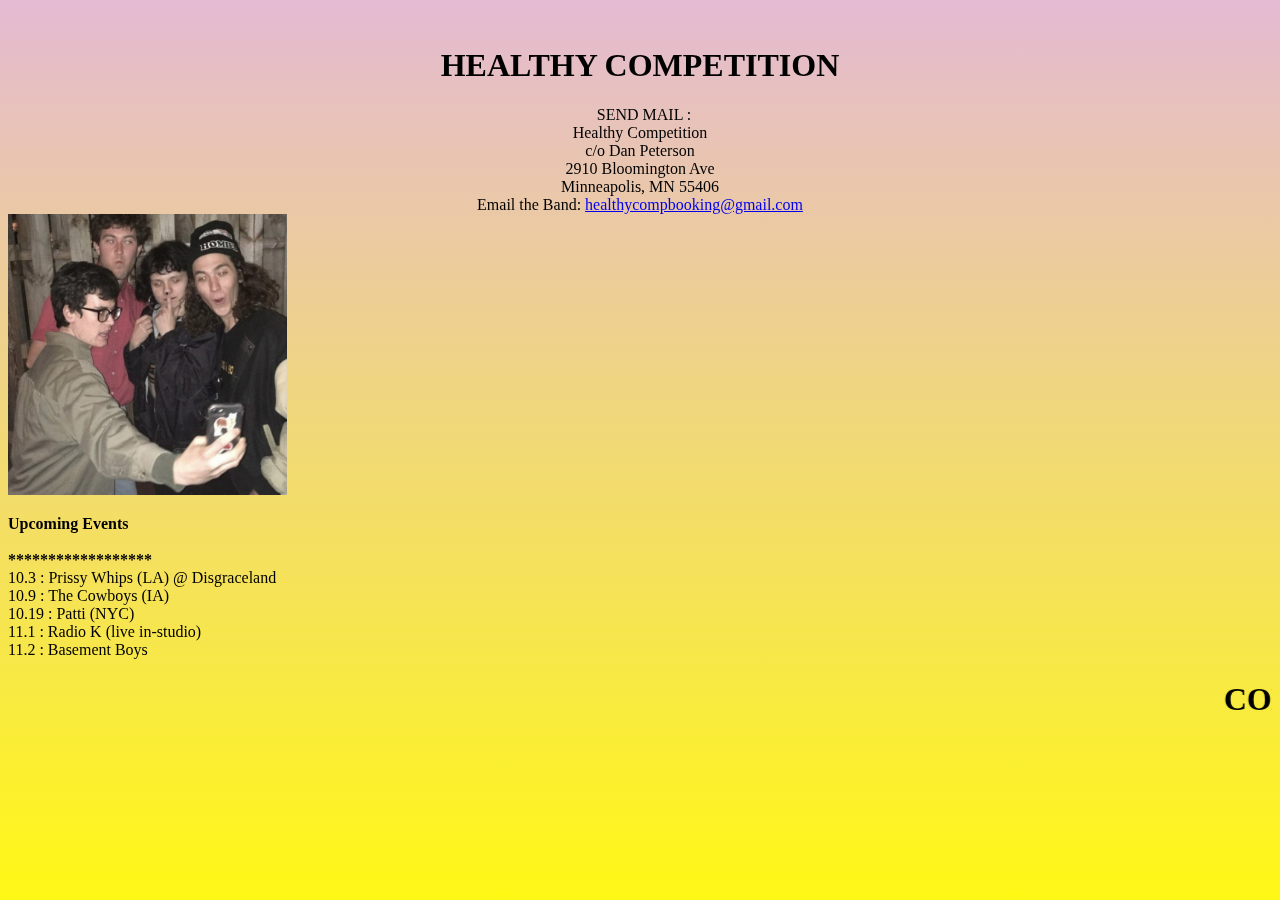
<file: index.html>
<!DOCTYPE html>
<html>
<head>
<link rel="stylesheet" type="text/css" href="stylesheet.css">
</head>
<body>
  <td width="62">&nbsp;</td>
  <td width="409"><div align="center">
    <h1><strong>HEALTHY COMPETITION</strong></h1>
      <td width="62">&nbsp;</td>
      <td
  <strong>SEND MAIL : <br />
  </strong>Healthy Competition <br />
            c/o Dan Peterson<br />
            2910 Bloomington Ave<br />
            Minneapolis, MN 55406 <br />
            Email the Band: <a href="mailto:healthycompbooking@gmail.com">healthycompbooking@gmail.com</a>
          </div></td>
          <img src="health_group.jpg" alt=html5 text-align="right" width="279" height="281.25">
          <iframe float="right" align="right" style="border: 0; width: 450px; height: 120px;" src="https://bandcamp.com/EmbeddedPlayer/album=3416519557/size=large/bgcol=ffffff/linkcol=0687f5/tracklist=false/artwork=small/transparent=true/" seamless><a href="http://healthycompetition.bandcamp.com/album/vol-1">Vol. 1 by Healthy Competition</a></iframe>
</div></td>
          <td width="60">&nbsp;</td>
          <td width="204"><p><strong>Upcoming Events<br />
            <br />
            ******************<br />
          </strong>10.3 : Prissy Whips (LA) @ Disgraceland<br />
              10.9 : The Cowboys (IA)<br />
              10.19 : Patti (NYC)<br />
              11.1 : Radio K (live in-studio)<br />
              11.2 : Basement Boys
              <td width="62">&nbsp;</td>
              <td>
        </div></td>
      </table>
      <!-- SCROLLING MARQUEE - FIXED -->
      <marquee behavior="scroll" direction="left"><h1>COME HEAR THE MIGHTY "HEALTHY COMPETITION" BAND!   THEY SING, THEY DANCE, AND YOU COULD TOO!   <h1></marquee>
</body>
</html>
</file>
<file: stylesheet.css>
/*stylesheet.css*/
html {
    min-height: 100%;
}
body {
    background: -webkit-linear-gradient(#e4bad3, #fff815);
    background: -o-linear-gradient(#e4bad3, #fff815);
    background: -moz-linear-gradient(#e4bad3, #fff815);
    background: linear-gradient(#e4bad3, #fff815);
    background-color: #93B874;
}
</file>
